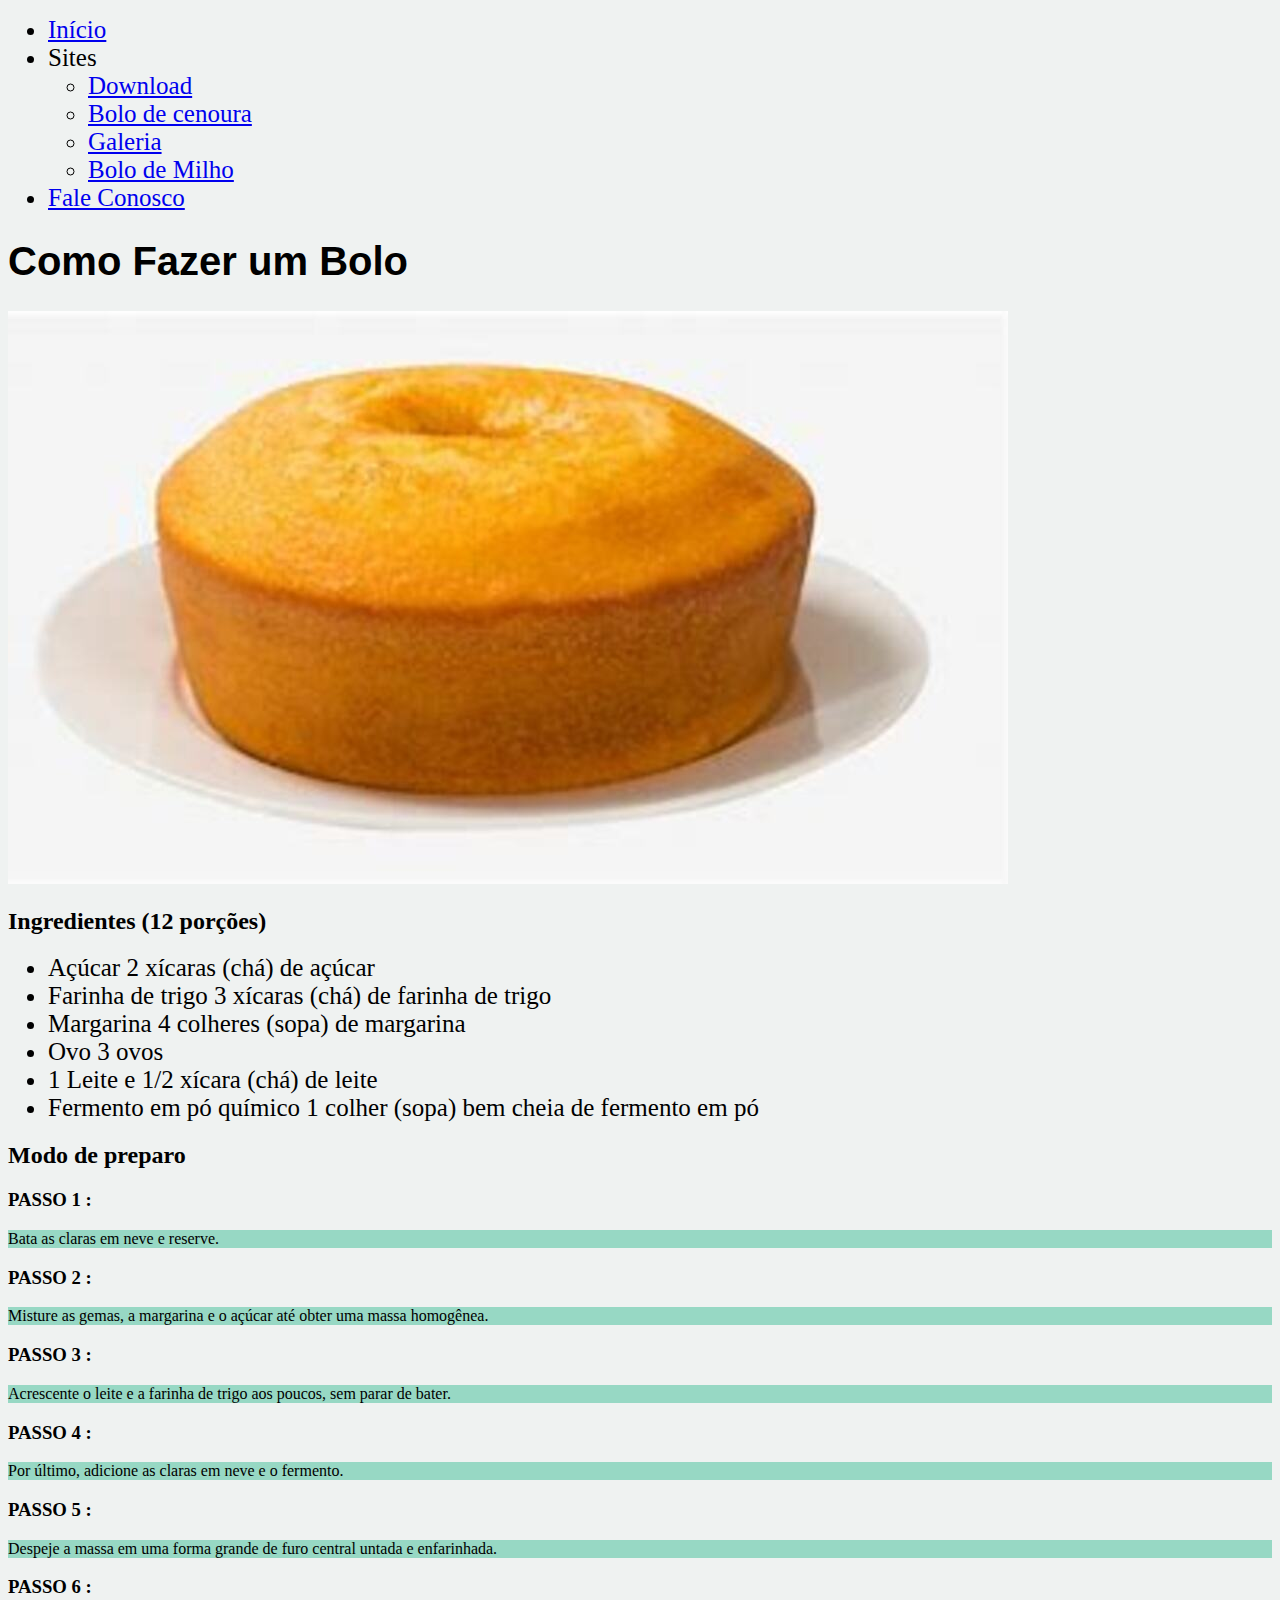
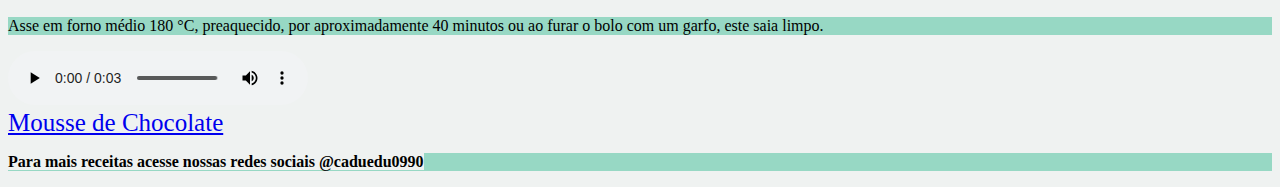
<file: index.html>
<!DOCTYPE html>
<html lang="pt-br">
<head>
    <meta charset="UTF-8">
    <meta name="viewport" content="width=device-width, initial-scale=1.0">
<title>Receitas do Cadu </title></head>
<link rel="shortcut icon" href="Bolo_imagens/favicon.ico" type="image/x-icon">
<link rel="stylesheet" href="Css/style.css">
<body>
    <nav>
        <ul type="disc">
            <li><a href="index.html">Início</a></li>
            <li>Sites</li>
            <ul type="circle">
                <li><a href="Download.html">Download</a></li>
                <li><a href="Bolo_de_Cenoura.html">Bolo de cenoura</a></li>
                <li><a href="Imagens.html">Galeria</a></li>
                <li><a href="Bolo_de_Milho.html">Bolo de Milho</a></li>
            </ul>
            <li><a href="Faleconosco.html">Fale Conosco</a></li>
        </ul>
        </nav>
<h1>Como Fazer um Bolo </h1>
<picture>
    <source media="(max-width: 300px)" srcset="Bolo_imagens/Bolo_Caseiro-p.jpg">
    <source media="(max-width: 700px)" srcset="Bolo_imagens/Bolo_Caseiro-m.jpg">
    <img src="Bolo_imagens/Bolo_Caseiro-g.jpg" alt="bolo Caseiro">
</picture>
<h2>Ingredientes (12 porções)</h2>
<ul>
    <li>Açúcar 2 xícaras (chá) de açúcar</li>
    <li>Farinha de trigo 3 xícaras (chá) de farinha de trigo</li>
    <li>Margarina 4 colheres (sopa) de margarina</li>
    <li>Ovo 3 ovos</li>
    <li>1 Leite e 1/2 xícara (chá) de leite</li>
    <li>Fermento em pó químico 1 colher (sopa) bem cheia de fermento em pó</li>
</ul>
<h2>Modo de preparo</h2>

<h3><strong>PASSO 1 :</strong></h3>
<p>Bata as claras em neve e reserve.</p>

<h3><strong>PASSO 2 :</strong></h3>
<p>Misture as gemas, a margarina e o açúcar até obter uma massa homogênea.</p>

<h3><strong>PASSO 3 :</strong></h3>
    <p>Acrescente o leite e a farinha de trigo aos poucos, sem parar de bater.</p>

<h3><strong>PASSO 4 :</strong></h3>
    <p>Por último, adicione as claras em neve e o fermento.</p>

<h3><strong>PASSO 5 :</strong></h3>
<p>Despeje a massa em uma forma grande de furo central untada e enfarinhada.</p>

<h3><strong>PASSO 6 :</strong></h3>
<p>Asse em forno médio 180 °C, preaquecido, por aproximadamente 40 minutos ou ao furar o bolo com um garfo, este saia limpo.</p>
<!-- Vc é Calvo -->  
<audio controls loop>
    <source src="Audio/99vidas-uuuu-me-da-cuscuz.mp3">
    <source src="Audio/99vidas-uuuu-me-da-cuscuz.ogg">
    <source src="Audio/99vidas-uuuu-me-da-cuscuz.wav">
</audio>
<li><a href="https://www.receitasnestle.com.br/receitas/mousse-classica-de-chocolate" target="_blank" rel="external">Mousse de Chocolate</a></li>
<p><strong>Para mais receitas acesse nossas redes sociais @caduedu0990</strong></p>
</body>
</html>
</file>
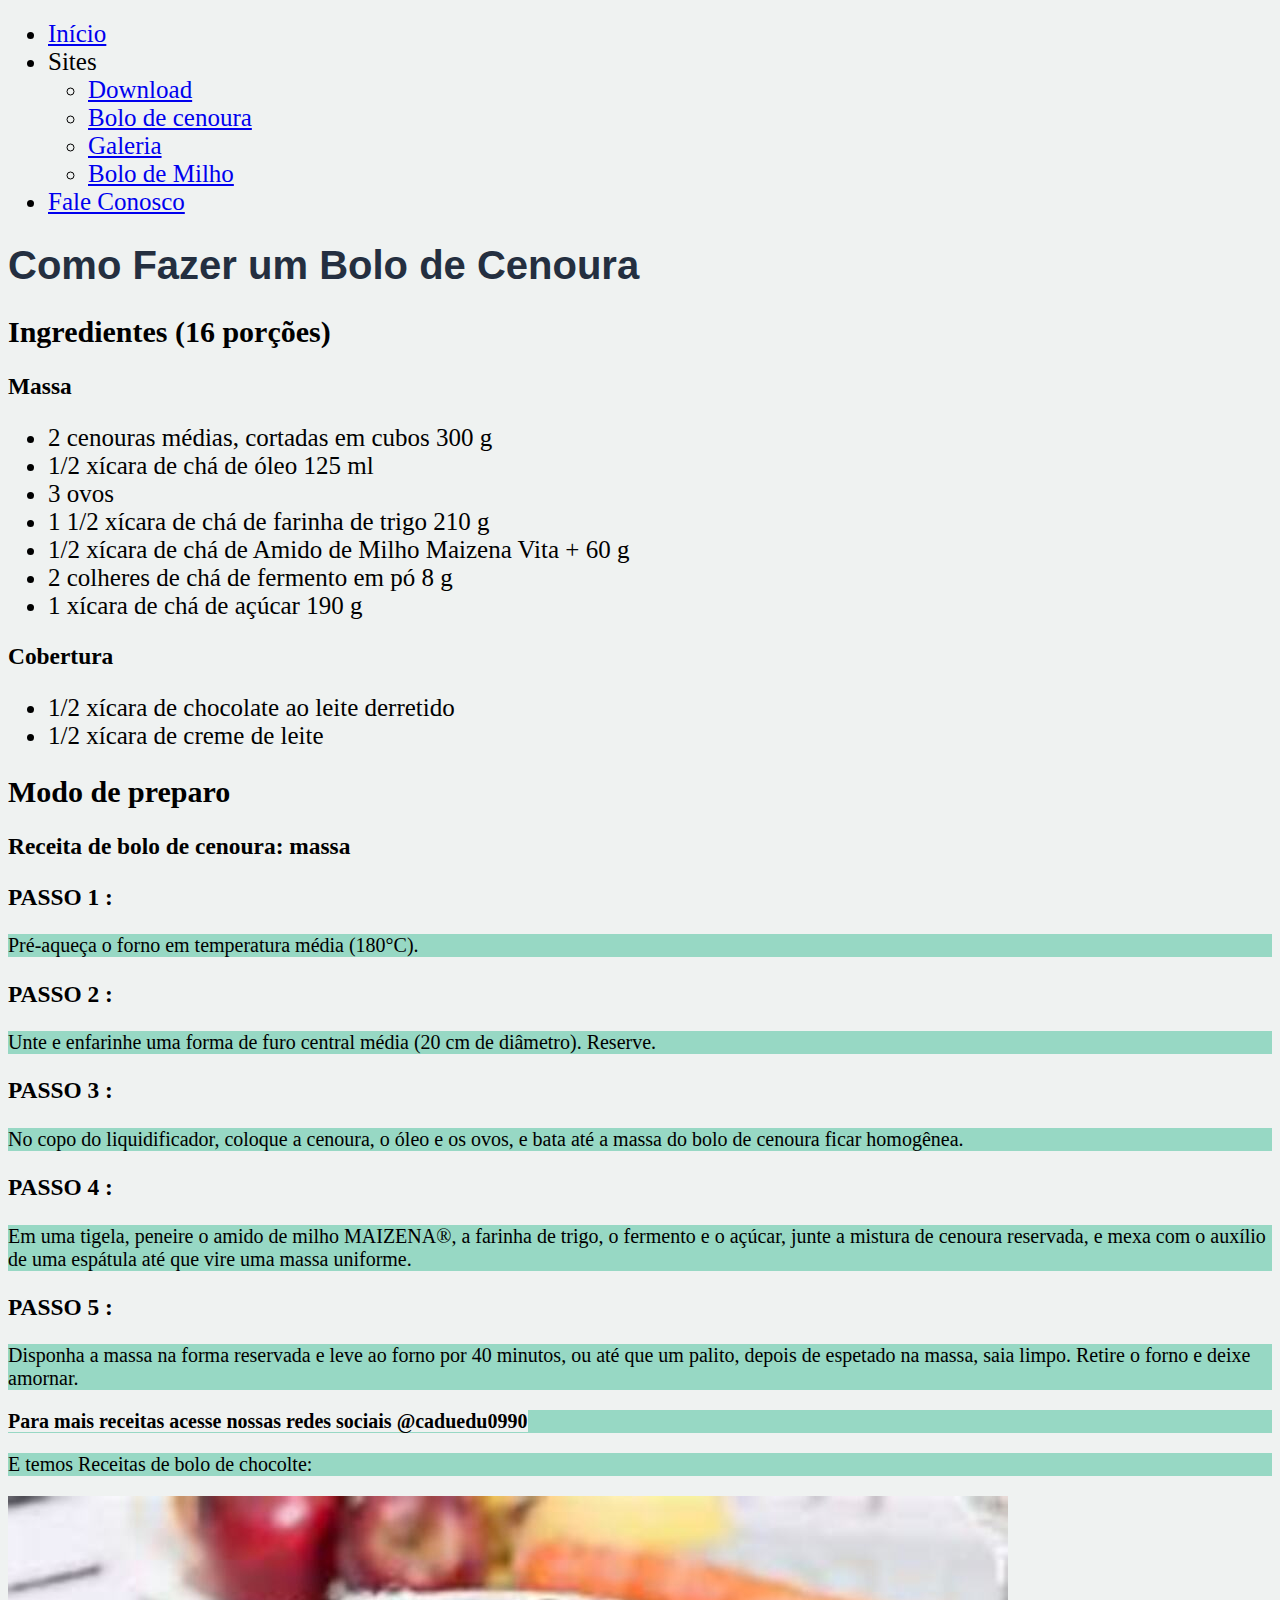
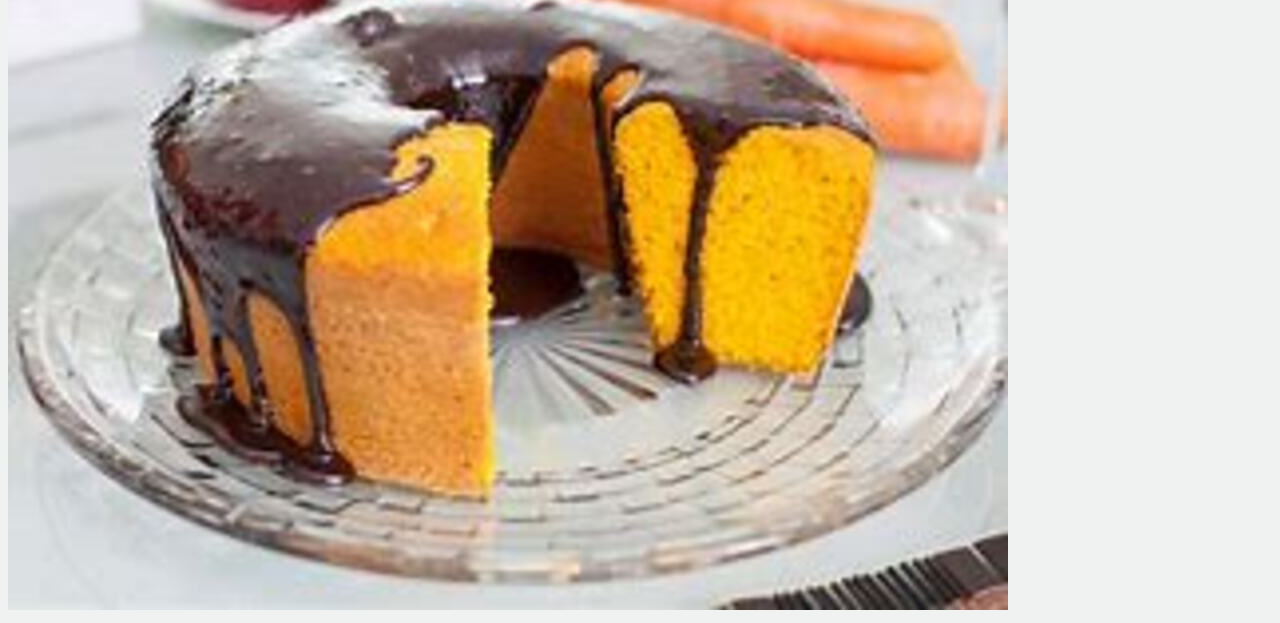
<file: Bolo_de_Cenoura.html>
<!DOCTYPE html>
<html lang="pt-br">
<head>
    <meta charset="UTF-8">
    <meta name="viewport" content="width=device-width, initial-scale=1.0">
<title>Bolo de Cenoura</title>
<link rel="shortcut icon" href="Bolo_imagens/favicon.ico" type="image/x-icon">
<link rel="stylesheet" href="Css/style.css">
<style>
     body       
            {
                font-size: 20px;
            }
 
</style>
<body>
</head>
    <nav>
        <ul type="disc">
            <li><a href="index.html">Início</a></li>
            <li>Sites</li>
            <ul type="circle">
                <li><a href="Download.html">Download</a></li>
                <li><a href="Bolo_de_Cenoura.html">Bolo de cenoura</a></li>
                <li><a href="Imagens.html">Galeria</a></li>
                <li><a href="Bolo_de_Milho.html">Bolo de Milho</a></li>
            </ul>
            <li><a href="Faleconosco.html">Fale Conosco</a></li>
        </ul>
        </nav>
<h1 style="color: #242F40;">Como Fazer um Bolo de Cenoura</h1>
<h2>Ingredientes (16 porções)</h2>

<h3>Massa</h3>
<ul>
<li>2 cenouras médias, cortadas em cubos 300 g</li>
<li>1/2 xícara de chá de óleo 125 ml</li>
<li>3 ovos</li>
<li>1 1/2 xícara de chá de farinha de trigo 210 g</li>
<li>1/2 xícara de chá de Amido de Milho Maizena Vita + 60 g</li>
<li>2 colheres de chá de fermento em pó 8 g</li>
<li>1 xícara de chá de açúcar 190 g</li>
</ul>

<h3>Cobertura</h3>
<ul>
<li>1/2 xícara de chocolate ao leite derretido</li>
<li>1/2 xícara de creme de leite</li>
</ul>
<h2>Modo de preparo</h2>
<h3>Receita de bolo de cenoura: massa</h3>
<h3><strong>PASSO 1 :</strong></h3>
<p>Pré-aqueça o forno em temperatura média (180°C).</p>

<h3><strong>PASSO 2 :</strong></h3>
<p>Unte e enfarinhe uma forma de furo central média (20 cm de diâmetro). Reserve.</p>

<h3><strong>PASSO 3 :</strong></h3>
    <p>No copo do liquidificador, coloque a cenoura, o óleo e os ovos, e bata até a massa do bolo de cenoura ficar homogênea.</p>

<h3><strong>PASSO 4 :</strong></h3>
    <p>Em uma tigela, peneire o amido de milho MAIZENA®, a farinha de trigo, o fermento e o açúcar, junte a mistura de cenoura reservada, e mexa com o auxílio de uma espátula até que vire uma massa uniforme.</p>

<h3><strong>PASSO 5 :</strong></h3>
<p>Disponha a massa na forma reservada e leve ao forno por 40 minutos, ou até que um palito, depois de espetado na massa, saia limpo. Retire o forno e deixe amornar.</p>

<p><strong>Para mais receitas acesse nossas redes sociais @caduedu0990</strong></p>
<p>E temos Receitas de bolo de chocolte:</p>
<picture>
    <source media="(max-width; 300px)" srcset="Bolo_imagens/Bolo_de_Cenoura_com_Chocolate-p.jpg">
    <source media="(max-width; 700px)" srcset="Bolo_imagens/Bolo_de_Cenoura_com_Chocolate-m.jpg">
<img src="Bolo_imagens/Bolo_de_Cenoura_com_Chocolate-g.jpg" alt="Bolo de Cenoura">
</picture>
</body>     
</html>
</file>
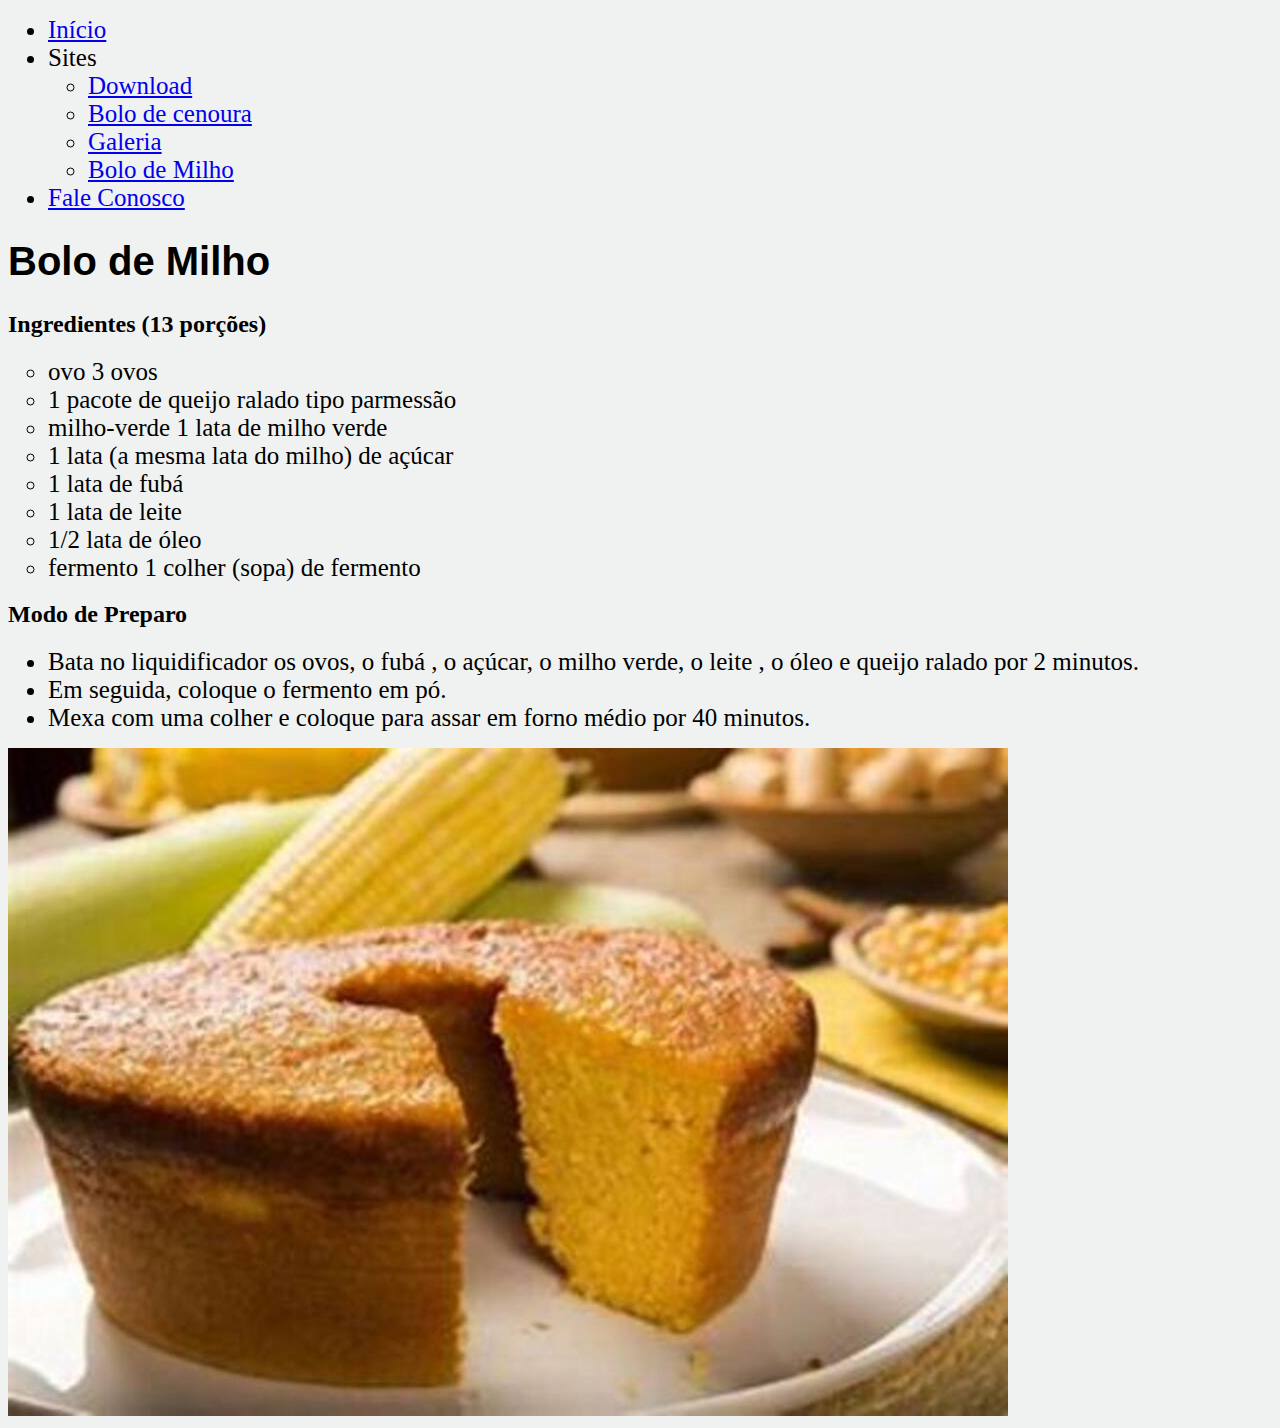
<file: Bolo_de_Milho.html>
<!DOCTYPE html>
<html lang="pt-br">
<head>
    <meta charset="UTF-8">
    <meta name="viewport" content="width=device-width, initial-scale=1.0">
<title>Receita de Bolo de Milho</title></head>
<link rel="shortcut icon" href="Bolo_imagens/favicon.ico" type="image/x-icon">
<link rel="stylesheet" href="Css/style.css">
<body>
    <nav>
    <ul type="disc">
        <li><a href="index.html">Início</a></li>
        <li>Sites</li>
        <ul type="circle">
            <li><a href="Download.html">Download</a></li>
            <li><a href="Bolo_de_Cenoura.html">Bolo de cenoura</a></li>
            <li><a href="Imagens.html">Galeria</a></li>
            <li><a href="Bolo_de_Milho.html">Bolo de Milho</a></li>
        </ul>
        <li><a href="Faleconosco.html">Fale Conosco</a></li>
    </ul>
    </nav>
 <h1>Bolo de Milho</h1>

 <h2>Ingredientes (13 porções)</h2>
<ul type="circle">
<li>ovo 3 ovos</li>
<li>1 pacote de queijo ralado tipo parmessão</li>
<li>milho-verde 1 lata de milho verde</li>
<li>1 lata (a mesma lata do milho) de açúcar</li>
<li>1 lata de fubá</li>
<li>1 lata de leite</li>
<li>1/2 lata de óleo</li>
<li>fermento 1 colher (sopa) de fermento</li>
</ul>
<h2>Modo de Preparo</h2>
<ul>
<li>Bata no liquidificador os ovos, o fubá , o açúcar, o milho verde, o leite , o óleo e queijo ralado por 2 minutos.</li>
<li>Em seguida, coloque o fermento em pó.</li>
<li>Mexa com uma colher e coloque para assar em forno médio por 40 minutos.</li>
</ul>
<picture>
    <source media="(max-width; 300px)" srcset="Bolo_imagens/Bolo_de_Milho-p.jpg">
    <source media="(max-width; 700px)" srcset="Bolo_imagens/Bolo_de_Milho-m.jpg">
<img src="Bolo_imagens/Bolo_de_Milho-g.jpg" alt="Bolo de Milho">
</picture>
</body>
</html>
</file>
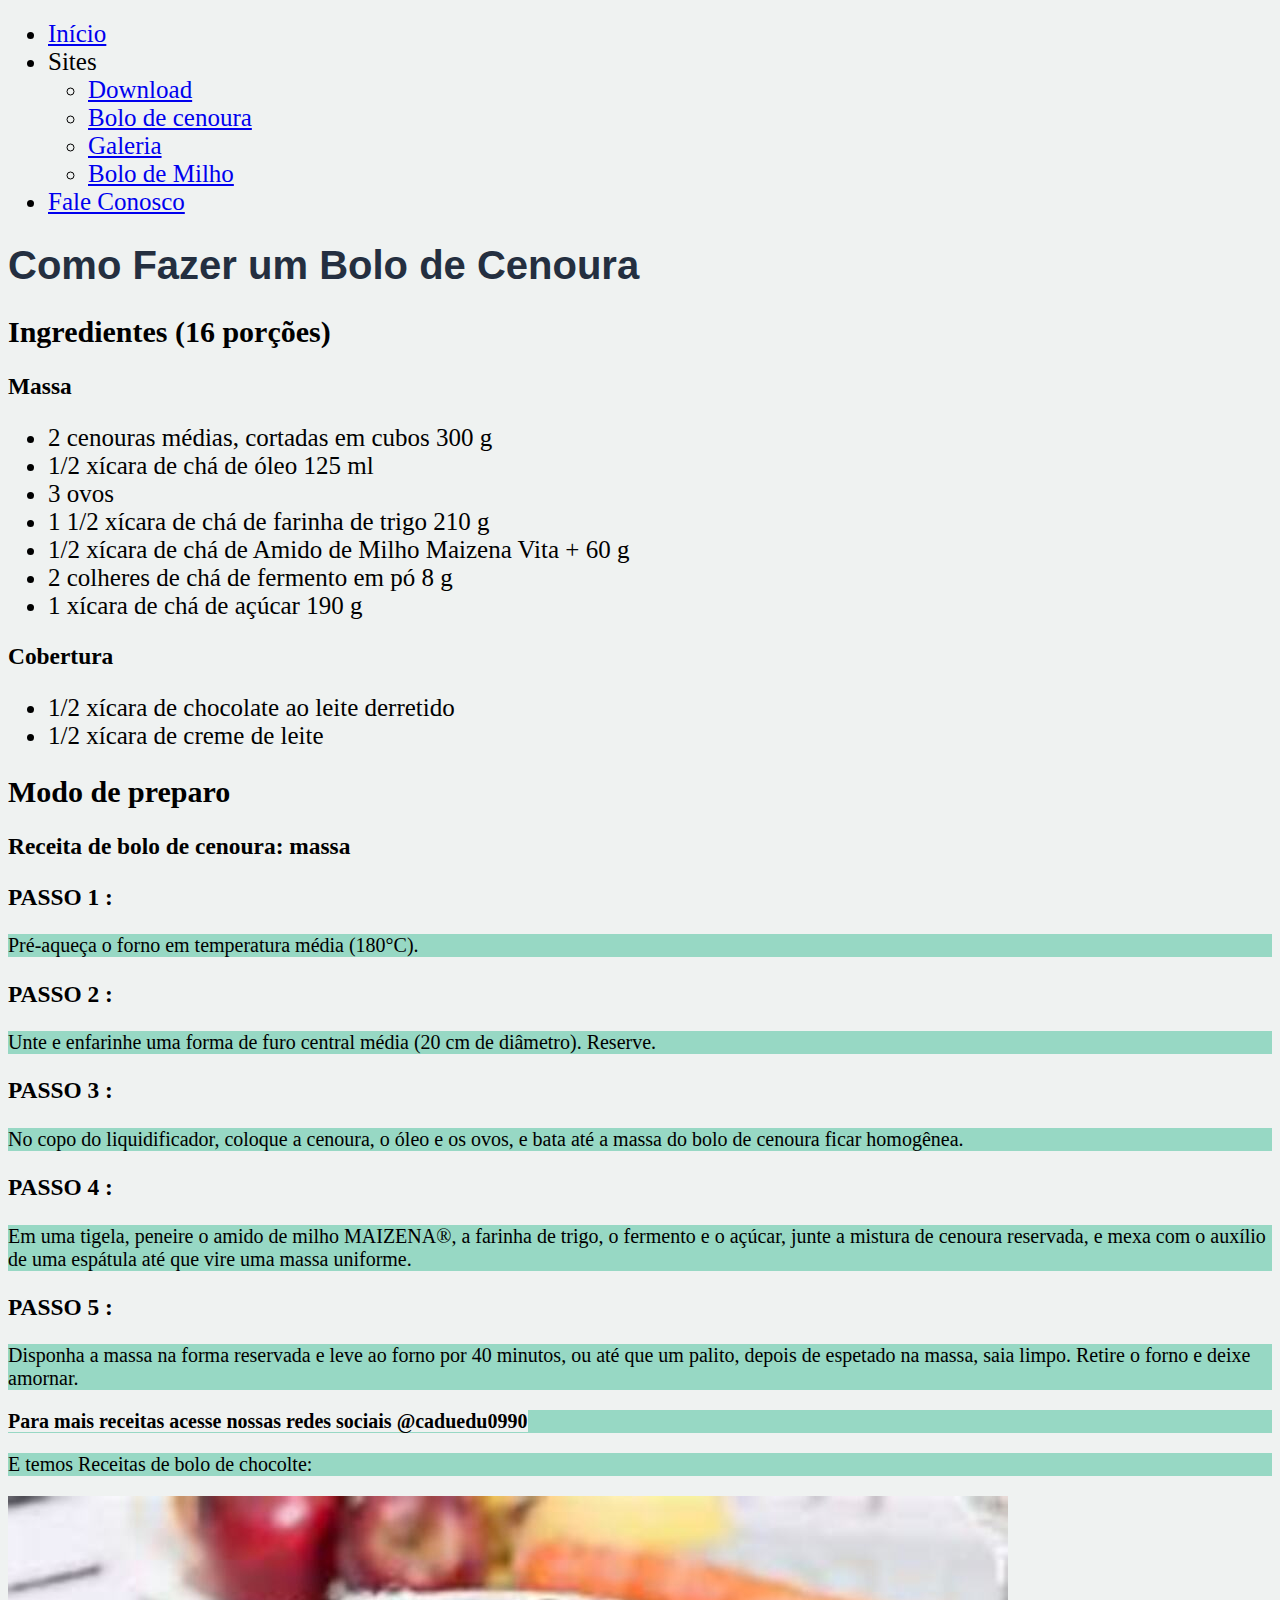
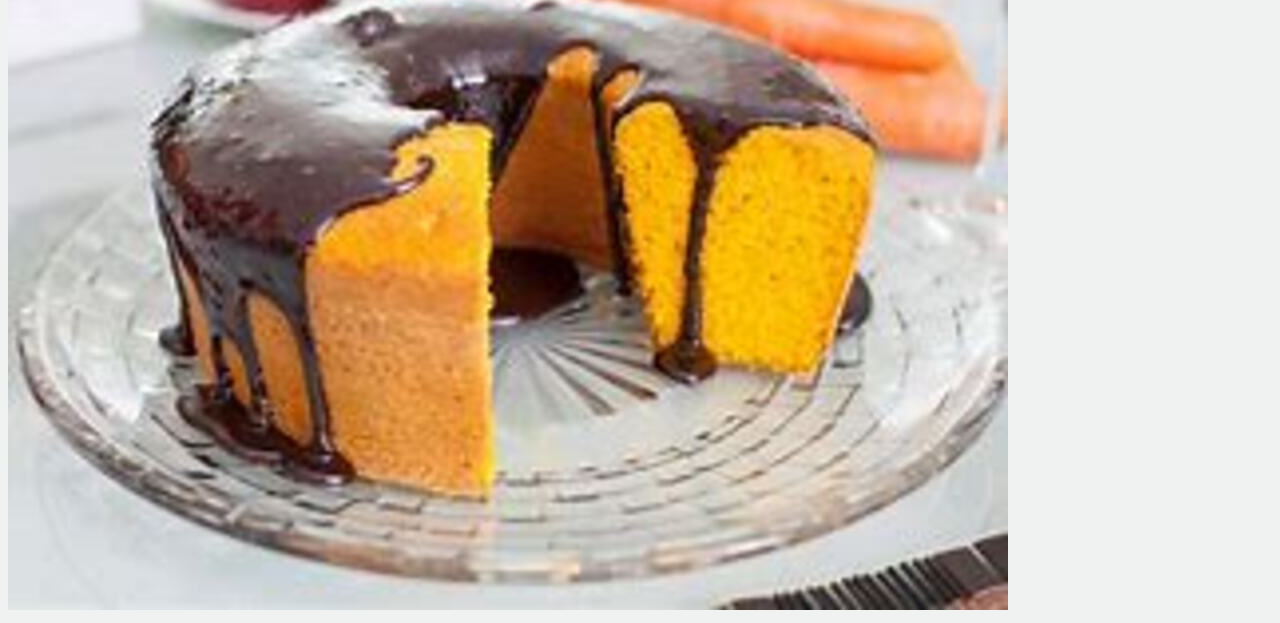
<file: cadu.html>
<!DOCTYPE html>
<html lang="pt-br">
<head>
    <meta charset="UTF-8">
    <meta name="viewport" content="width=device-width, initial-scale=1.0">
<title>Bolo de Cenoura</title>
<link rel="shortcut icon" href="Bolo_imagens/favicon.ico" type="image/x-icon">
<link rel="stylesheet" href="Css/style.css">
<style>
     body       
            {
                font-size: 20px;
            }
 
</style>
<body>
</head>
    <nav>
        <ul type="disc">
            <li><a href="index.html">Início</a></li>
            <li>Sites</li>
            <ul type="circle">
                <li><a href="Download.html">Download</a></li>
                <li><a href="cadu.html">Bolo de cenoura</a></li>
                <li><a href="Imagens.html">Galeria</a></li>
                <li><a href="Bolo_de_Milho.html">Bolo de Milho</a></li>
            </ul>
            <li><a href="Faleconosco.html">Fale Conosco</a></li>
        </ul>
        </nav>
<h1 style="color: #242F40;">Como Fazer um Bolo de Cenoura</h1>
<h2>Ingredientes (16 porções)</h2>

<h3>Massa</h3>
<ul>
<li>2 cenouras médias, cortadas em cubos 300 g</li>
<li>1/2 xícara de chá de óleo 125 ml</li>
<li>3 ovos</li>
<li>1 1/2 xícara de chá de farinha de trigo 210 g</li>
<li>1/2 xícara de chá de Amido de Milho Maizena Vita + 60 g</li>
<li>2 colheres de chá de fermento em pó 8 g</li>
<li>1 xícara de chá de açúcar 190 g</li>
</ul>

<h3>Cobertura</h3>
<ul>
<li>1/2 xícara de chocolate ao leite derretido</li>
<li>1/2 xícara de creme de leite</li>
</ul>
<h2>Modo de preparo</h2>
<h3>Receita de bolo de cenoura: massa</h3>
<h3><strong>PASSO 1 :</strong></h3>
<p>Pré-aqueça o forno em temperatura média (180°C).</p>

<h3><strong>PASSO 2 :</strong></h3>
<p>Unte e enfarinhe uma forma de furo central média (20 cm de diâmetro). Reserve.</p>

<h3><strong>PASSO 3 :</strong></h3>
    <p>No copo do liquidificador, coloque a cenoura, o óleo e os ovos, e bata até a massa do bolo de cenoura ficar homogênea.</p>

<h3><strong>PASSO 4 :</strong></h3>
    <p>Em uma tigela, peneire o amido de milho MAIZENA®, a farinha de trigo, o fermento e o açúcar, junte a mistura de cenoura reservada, e mexa com o auxílio de uma espátula até que vire uma massa uniforme.</p>

<h3><strong>PASSO 5 :</strong></h3>
<p>Disponha a massa na forma reservada e leve ao forno por 40 minutos, ou até que um palito, depois de espetado na massa, saia limpo. Retire o forno e deixe amornar.</p>

<p><strong>Para mais receitas acesse nossas redes sociais @caduedu0990</strong></p>
<p>E temos Receitas de bolo de chocolte:</p>
<picture>
    <source media="(max-width; 300px)" srcset="Bolo_imagens/Bolo_de_Cenoura_com_Chocolate-p.jpg">
    <source media="(max-width; 700px)" srcset="Bolo_imagens/Bolo_de_Cenoura_com_Chocolate-m.jpg">
<img src="Bolo_imagens/Bolo_de_Cenoura_com_Chocolate-g.jpg" alt="Bolo de Cenoura">
</picture>
</body>     
</html>
</file>
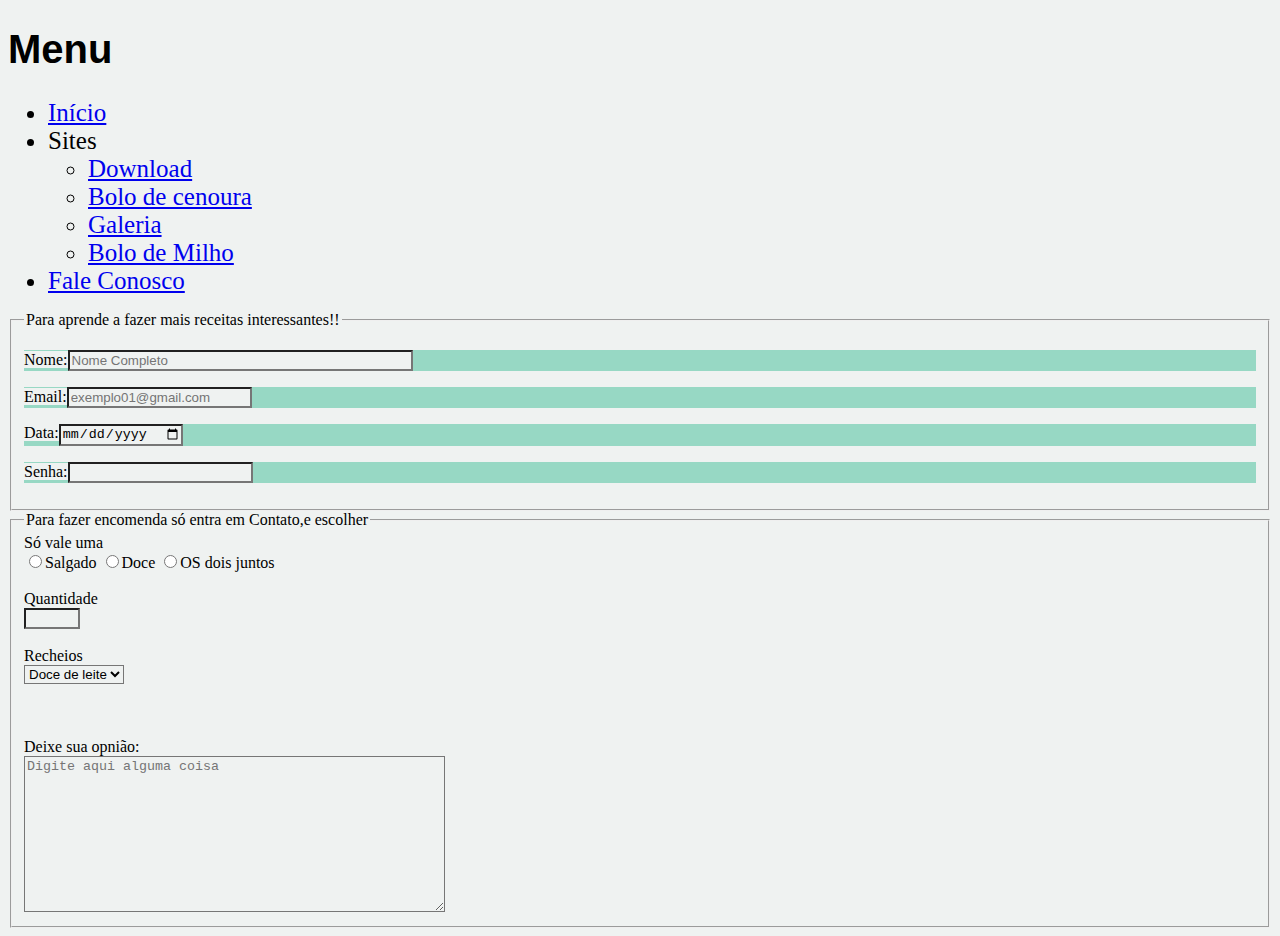
<file: Faleconosco.html>
<!DOCTYPE html>
<html lang="pt-br">
<head>
    <meta charset="UTF-8">
    <meta name="viewport" content="width=device-width, initial-scale=1.0">
<title>Faleconosco</title></head>
<link rel="shortcut icon" href="Bolo_imagens/favicon.ico" type="image/x-icon">
<link rel="stylesheet" href="Css/style.css">
<body>
    <h1>Menu</h1>
    <nav>
        <ul type="disc">
            <li><a href="index.html">Início</a></li>
            <li>Sites</li>
            <ul type="circle">
                <li><a href="Download.html">Download</a></li>
                <li><a href="Bolo_de_Cenoura.html">Bolo de cenoura</a></li>
                <li><a href="Imagens.html">Galeria</a></li>
                <li><a href="Bolo_de_Milho.html">Bolo de Milho</a></li>
            </ul>
            <li><a href="Faleconosco.html">Fale Conosco</a></li>
        </ul>
        </nav>
    <form>
        <fieldset>
                <legend>Para aprende a fazer mais receitas interessantes!!</legend>
                <p><label for="idTexto">Nome:</label><input type="text" name="nTexto" id="idTexto" size="40" placeholder="Nome Completo"></p>
                <p><label for="idEmail">Email:</label><input type="email" name="nEmail" id="idEmail" placeholder="exemplo01@gmail.com"></p>
                <p><label for="idData">Data:</label><input type="date" name="nData" id="idData"></p>
                <p><label for="idSenha">Senha:</label><input type="password" name="nSenha" id="idSenha"></p>
        </fieldset>
        <fieldset>
            <legend>Para fazer encomenda só entra em Contato,e escolher </legend>
            <label for="id1">Só vale uma</label><br><input type="radio" name="IgualParaTodosOsRadioDeUmaMesmaEntrada" value="Opção 1" id="id1"><label
                for="id1">Salgado</label>
            <input type="radio" name="IgualParaTodosOsRadioDeUmaMesmaEntrada" value="Opção 2" id="id2"><label for="id2">Doce</label>
            <input type="radio" name="IgualParaTodosOsRadioDeUmaMesmaEntrada" value="Opção 3" id="id3"><label for="id3">OS dois juntos</label>
            <br>
            <br>
            <label for="idNum">Quantidade</label><br><input type="number" name="nNum" id="idNum" min="0" max="10">
            <br>
            <br>
            <label for="idSelecao">Recheios</label><br>
            <select name="nSelecao" id="idSelecao">
                <option value="Coisa 1">Doce de leite</option>
                <option value="Coisa 2">Bauninha</option>
                <option value="Coisa 3">Morango</option>
                <option value="Coisa 4">Chocolate</option>
                <option value="Coisa 5">Mussi</option>
            </select>
            <br>
            <br>    
            <br>
            <br>
            <label for="idCaixa">Deixe sua opnião:</label><br><textarea type="text" cols="50" rows="10" placeholder="Digite aqui alguma coisa" name="nCaixa" id="idCaixa"></textarea><br>
        </fieldset>
    </form>
    </body>
    </html>
</file>
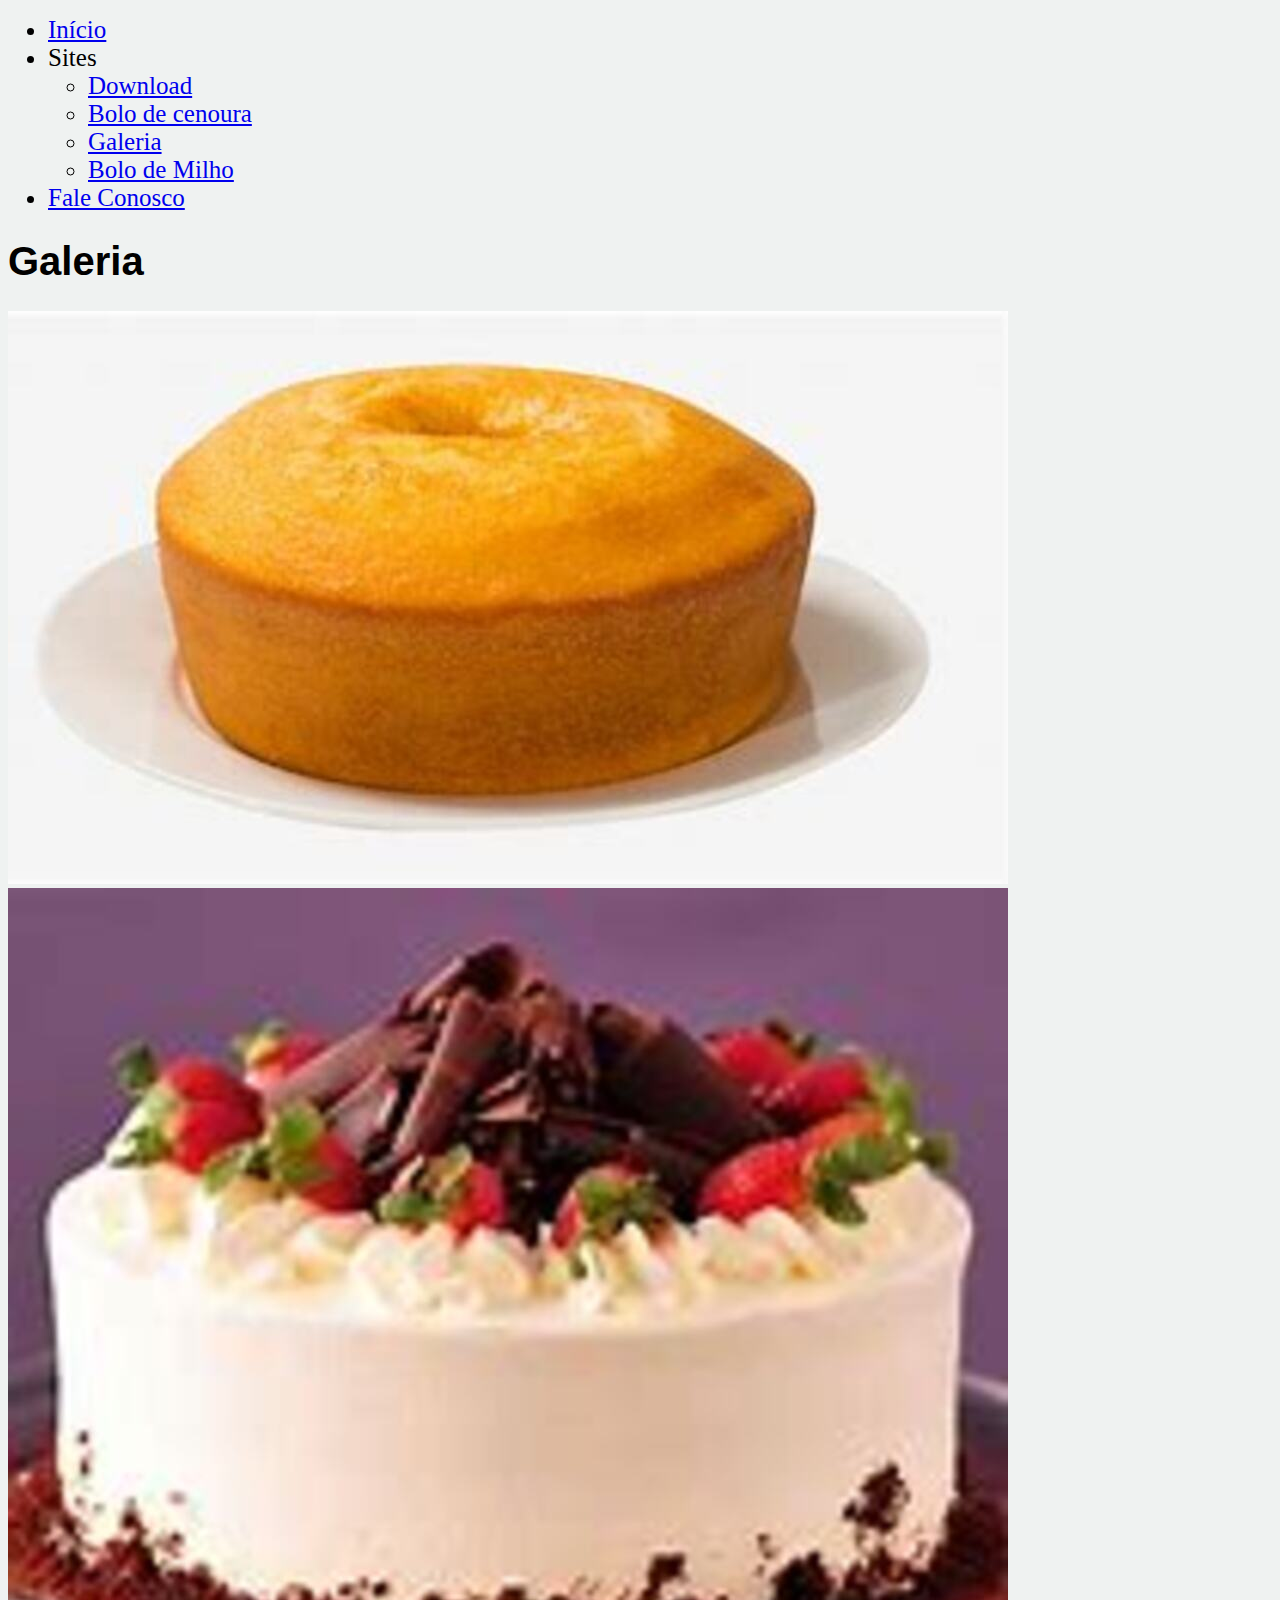
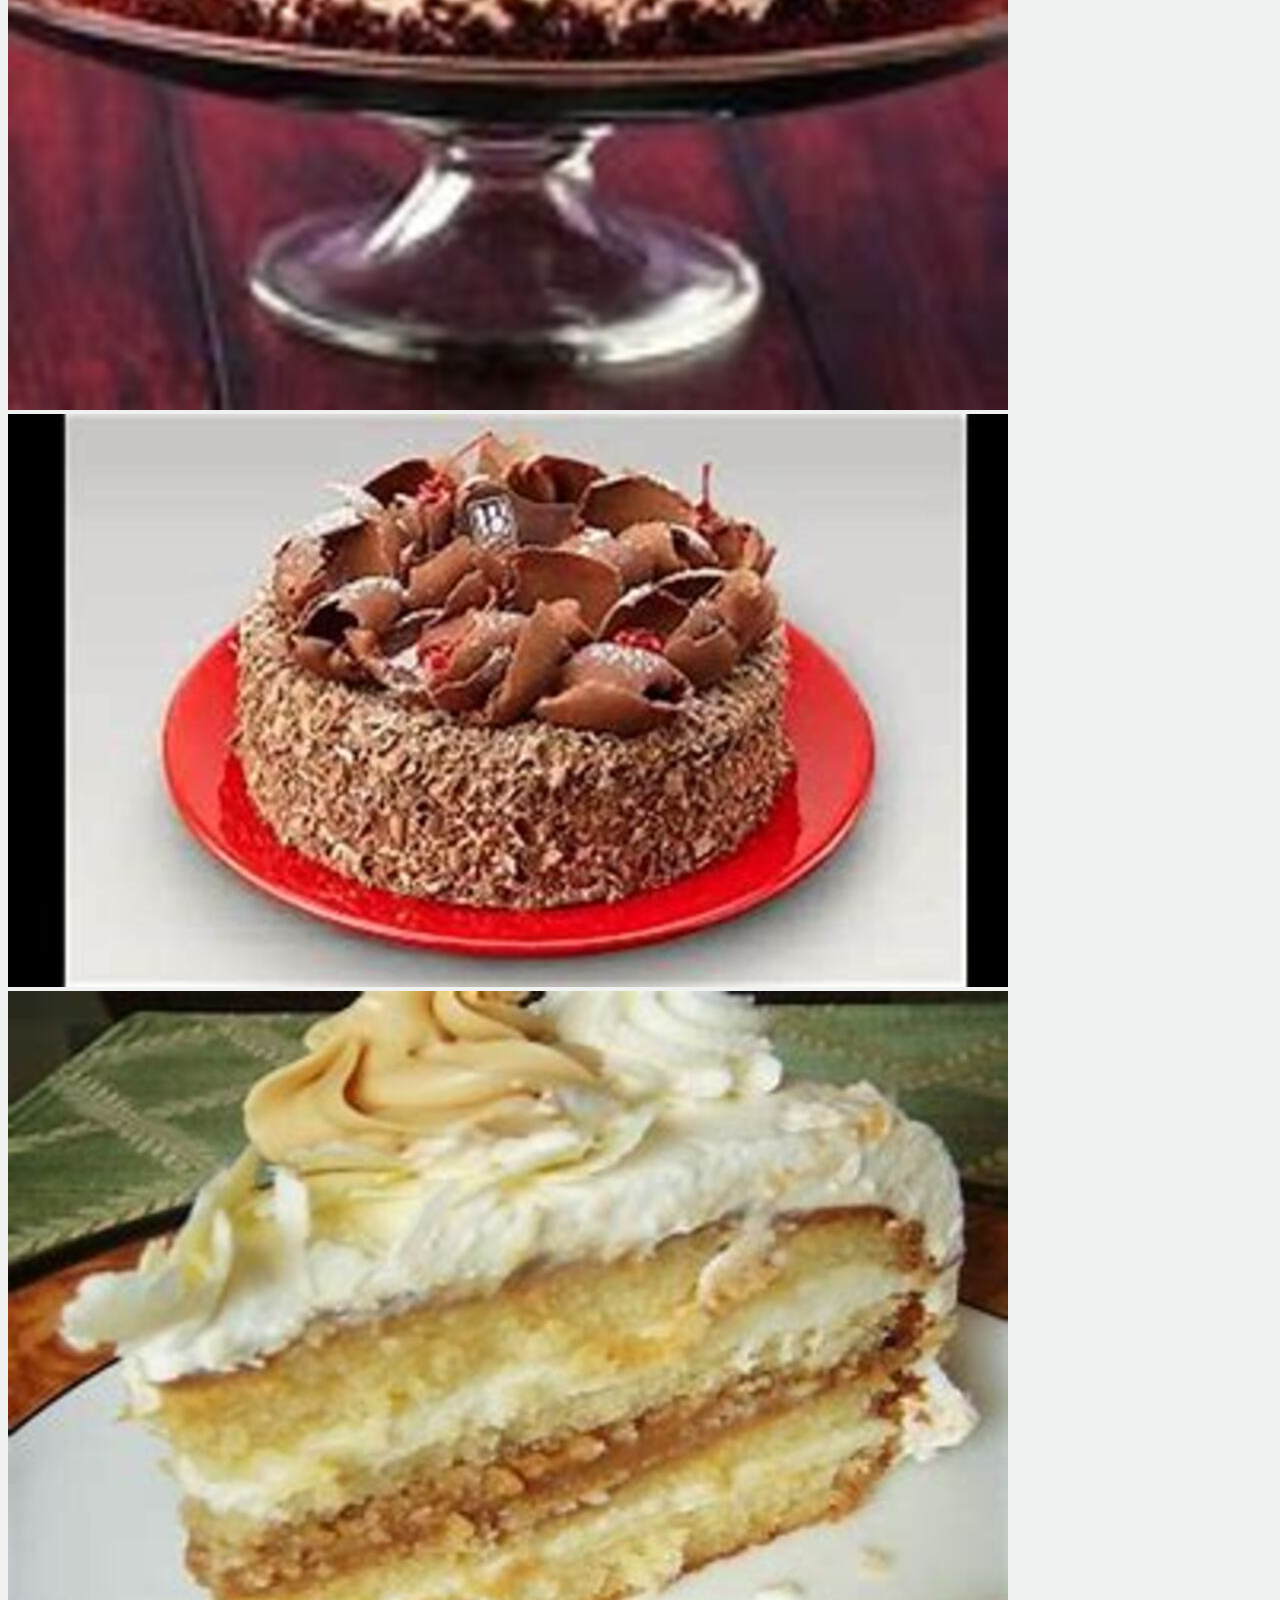
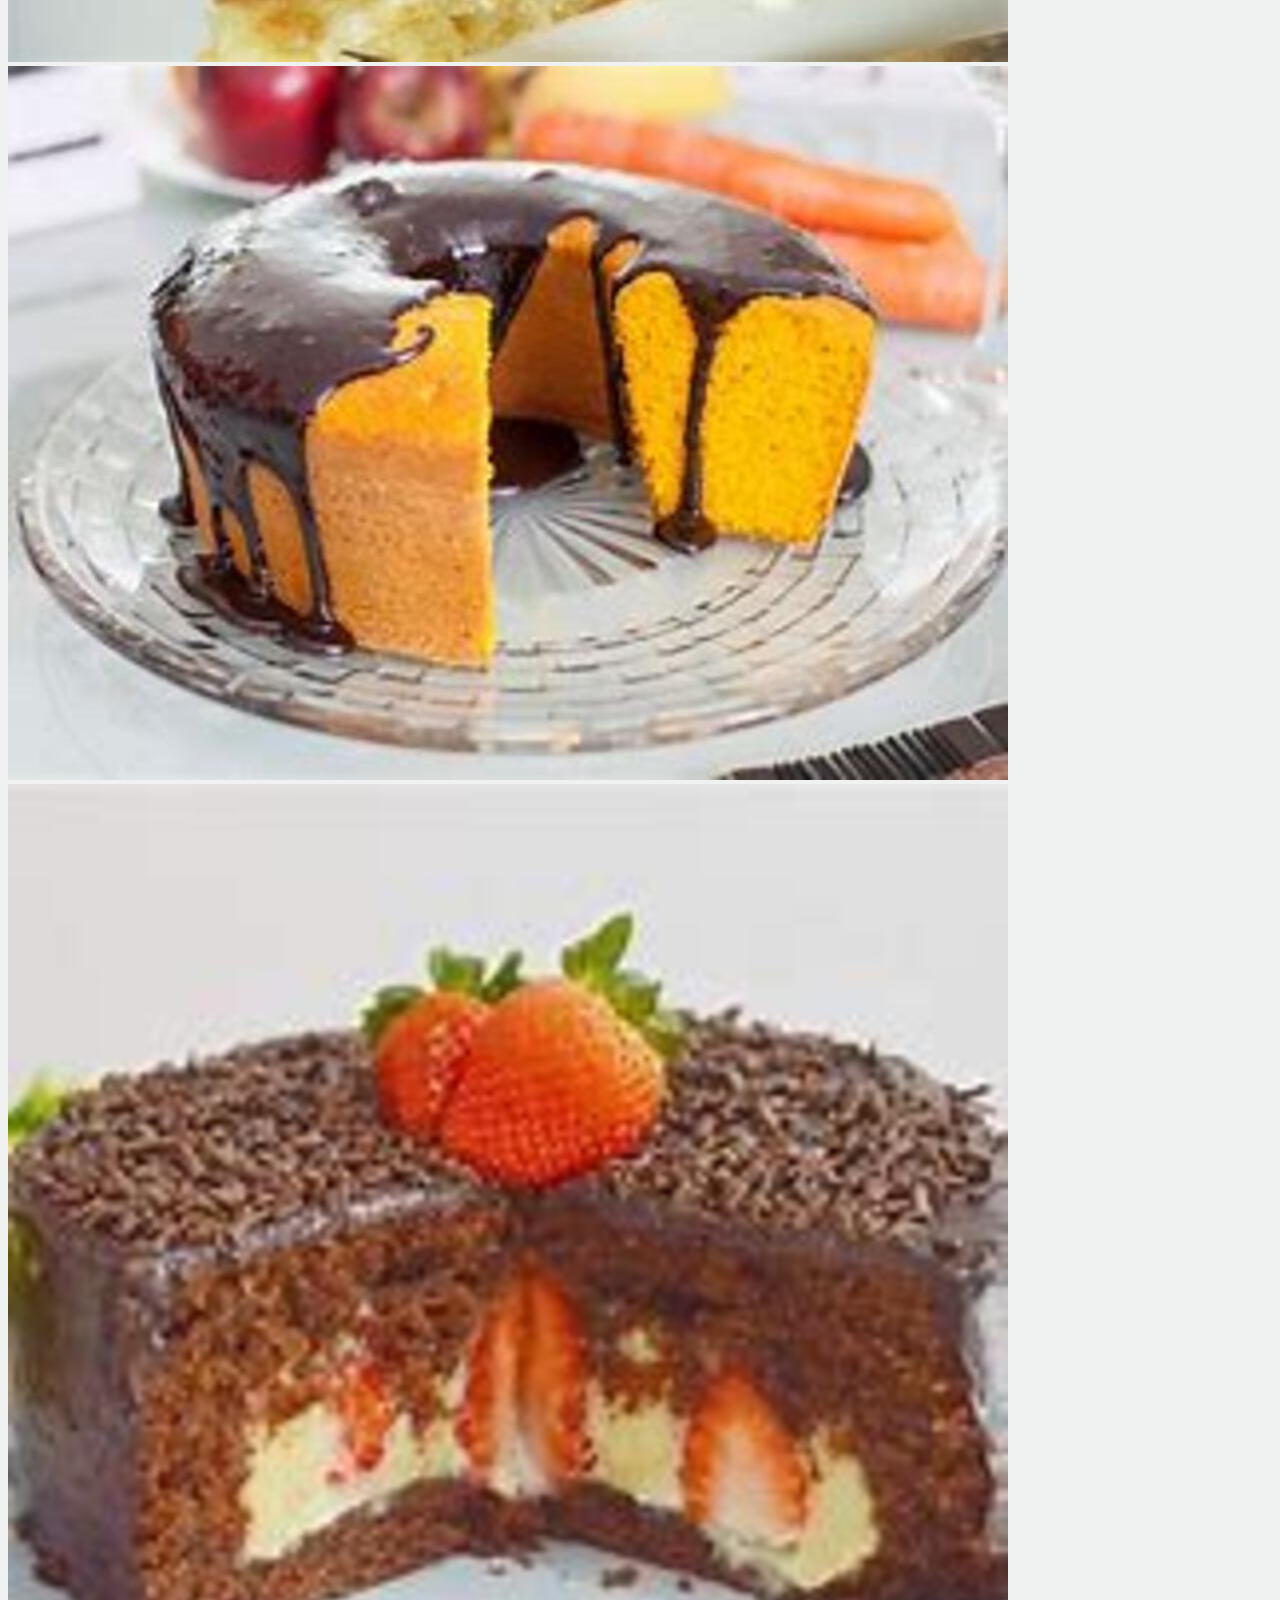
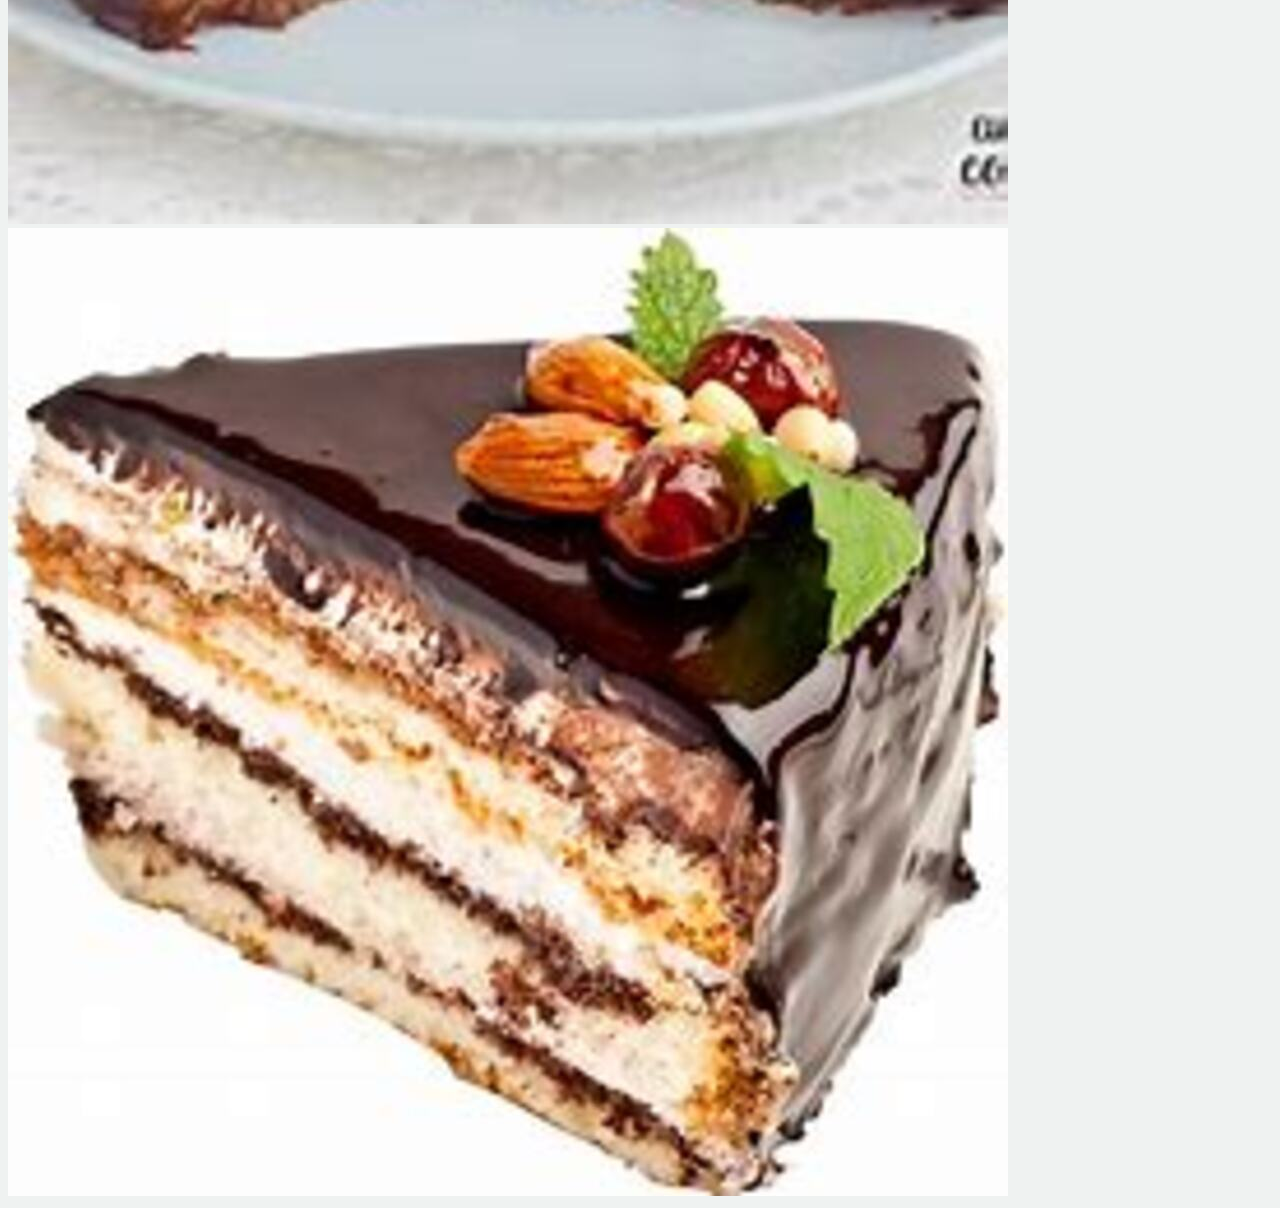
<file: Imagens.html>
<!DOCTYPE html>
<html lang="pt-br">
<head>
    <meta charset="UTF-8">
    <meta name="viewport" content="width=device-width, initial-scale=1.0">
<title>Imagens do Cadu </title></head>
<link rel="shortcut icon" href="Bolo_imagens/favicon.ico" type="image/x-icon">
<link rel="stylesheet" href="Css/style.css">
<body>
    <nav>
        <ul type="disc">
            <li><a href="index.html">Início</a></li>
            <li>Sites</li>
            <ul type="circle">
                <li><a href="Download.html">Download</a></li>
                <li><a href="Bolo_de_Cenoura.html">Bolo de cenoura</a></li>
                <li><a href="Imagens.html">Galeria</a></li>
                <li><a href="Bolo_de_Milho.html">Bolo de Milho</a></li>
            </ul>
            <li><a href="Faleconosco.html">Fale Conosco</a></li>
        </ul>
        </nav>
<h1>Galeria</h1>
<picture>
    <source media="(max-width: 300px)" srcset="Bolo_imagens/Bolo_Caseiro-p.jpg">
    <source media="(max-width: 700px)" srcset="Bolo_imagens/Bolo_Caseiro-m.jpg">
        <img src="Bolo_imagens/Bolo_Caseiro-g.jpg" alt="Bolo_Caseiro">
        </picture>
    <picture>
    <source media="(max-width: 300px)" srcset="Bolo_imagens/Bolo_branco_com_morango-p.jpg">
    <source media="(max-width: 700px)" srcset="Bolo_imagens/Bolo_branco_com_morango-m.jpg">
<img src="Bolo_imagens/Bolo_branco_com_morango-g.jpg" alt="Bolo branco">
    </picture>
    <picture>
        <source media="(max-width; 300px)" srcset="Bolo_imagens/Bolo_Chocolate-p.jpg">
        <source media="(max-width; 700px)" srcset="Bolo_imagens/Bolo_Chocolate-m.jpg">
<img src="Bolo_imagens/Bolo_Chocolate-g.jpg" alt="Bolo Chocolate">
</picture>
<picture>
    <source media="(max-width; 300px)" srcset="Bolo_imagens/Bolo_com_mussi-p.jpg">
    <source media="(max-width; 700px)" srcset="Bolo_imagens/Bolo_com_mussi-m.jpg">
    <img src="Bolo_imagens/Bolo_com_mussi-g.jpg" alt="Bolo com mussi">
</picture>
<picture>
    <source media="(max-width; 300px)" srcset="Bolo_imagens/Bolo_de_Cenoura_com_Chocolate-p.jpg">
    <source media="(max-width; 700px)" srcset="Bolo_imagens/Bolo_de_Cenoura_com_Chocolate-m.jpg">
<img src="Bolo_imagens/Bolo_de_Cenoura_com_Chocolate-g.jpg" alt="Bolo de Cenoura">
</picture>
<picture>
    <source media="(max-width; 300px)" srcset="Bolo_imagens/bolo_de_Chocolate_com_morango-p.jpg">
    <source media="(max-width; 700px)" srcset="Bolo_imagens/bolo_de_Chocolate_com_morango-m.jpg">
<img src="Bolo_imagens/bolo_de_Chocolate_com_morango-g.jpg" alt="Bolo de chocolate">
</picture>
<picture>
    <source media="(max-width; 300px)" srcset="Bolo_imagens/Fatia_de_Bolo-p.jpg">
    <source media="(max-width; 700px)" srcset="Bolo_imagens/Fatia_de_Bolo-m.jpg">
<img src="Bolo_imagens/Fatia_de_Bolo-g.jpg" alt="Bolo">
</picture>
</body>
</html>
</file>
<file: Css/style.css>
@charset "UTF-8";

:root {
    --vermelho: #FF0000;
    --cinzaclaro: #EFF2F1;
    --opacaclaro: #F4B942;
    --verdeclaro: #97D8C4;
    --pretoclaro: #242F40;
    --branco: #FFFFFF;
    --preto: #000000;
}
p 
{
    background-color: #97D8C4;
}
/*inline*/
h1
{
    font-family: 'Segoe UI', Tahoma, Geneva, Verdana, sans-serif;
    font-size: 40px;
}

*
{
    background-color:#EFF2F1;
}
li
{
    font-size: 25px;
}
</file>
